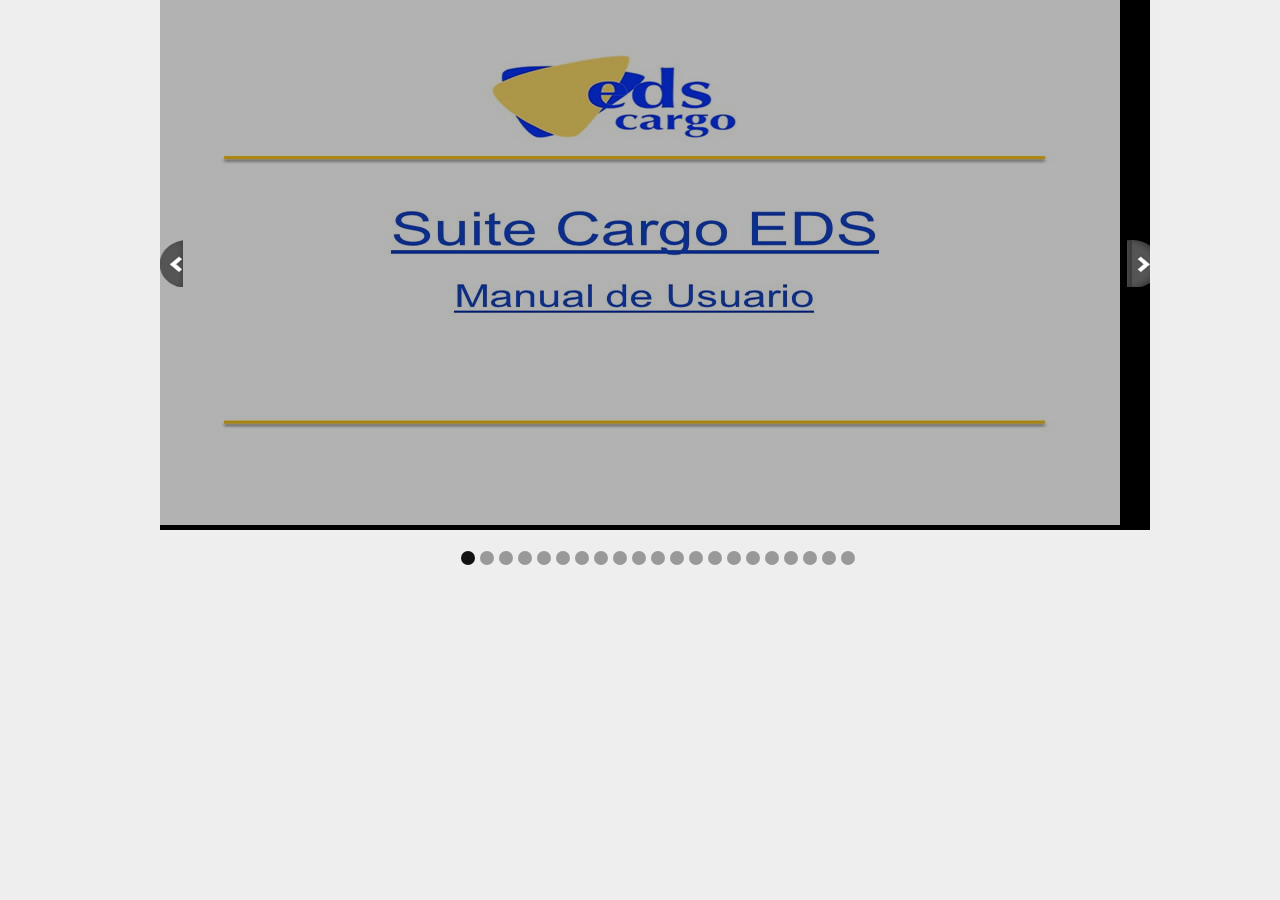
<file: Help/index.html>
﻿<!DOCTYPE html PUBLIC "-//W3C//DTD XHTML 1.0 Transitional//EN" "http://www.w3.org/TR/xhtml1/DTD/xhtml1-transitional.dtd">
<html xmlns="http://www.w3.org/1999/xhtml">
<head>
	<meta http-equiv="Content-type" content="text/html; charset=utf-8" />
	<title>Skitter - Slideshow for anytime!</title>
	<link href="css/styles.css" type="text/css" media="all" rel="stylesheet" />
	<!-- Skitter Styles -->
	<link href="css/skitter.styles.css" type="text/css" media="all" rel="stylesheet" />
	<!-- Skitter JS -->
	<script type="text/javascript" language="javascript" src="js/jquery-1.6.3.min.js"></script>
	<script type="text/javascript" language="javascript" src="js/jquery.easing.1.3.js"></script>	
    <script type="text/javascript" language="javascript" src="js/jquery.skitter.min.js"></script>

	<!-- Init Skitter -->
	<script type="text/javascript" language="javascript">
		$(document).ready(function() {
		    $('.box_skitter_large').skitter({
				theme: 'round',
				numbers_align: 'center',
				progressbar: false, 
				dots: true, 
				preview: false
			});
		});
	</script>
</head>
<body>
	<div id="page">
		<div id="content">
			<div class="border_box">
				<div class="box_skitter box_skitter_large" >
					<ul>
						<li><a href="#block"><img src="images/Diapositiva1.JPG" class="block" /></a></li>
						<li><a href="#block"><img src="images/Diapositiva2.JPG" class="block" /></a></li>
						<li><a href="#block"><img src="images/Diapositiva3.JPG" class="block" /></a></li>
						<li><a href="#block"><img src="images/Diapositiva4.JPG" class="block" /></a></li>
						<li><a href="#block"><img src="images/Diapositiva5.JPG" class="block" /></a></li>
						<li><a href="#block"><img src="images/Diapositiva6.JPG" class="block" /></a></li>
						<li><a href="#block"><img src="images/Diapositiva7.JPG" class="block" /></a></li>
						<li><a href="#block"><img src="images/Diapositiva8.JPG" class="block" /></a></li>
						<li><a href="#block"><img src="images/Diapositiva9.JPG" class="block" /></a></li>
						<li><a href="#block"><img src="images/Diapositiva10.JPG" class="block" /></a></li>
						<li><a href="#block"><img src="images/Diapositiva11.JPG" class="block" /></a></li>
						<li><a href="#block"><img src="images/Diapositiva12.JPG" class="block" /></a></li>
						<li><a href="#block"><img src="images/Diapositiva13.JPG" class="block" /></a></li>
						<li><a href="#block"><img src="images/Diapositiva14.JPG" class="block" /></a></li>						
						<li><a href="#block"><img src="images/Diapositiva15.JPG" class="block" /></a></li>
						<li><a href="#block"><img src="images/Diapositiva16.JPG" class="block" /></a></li>
						<li><a href="#block"><img src="images/Diapositiva17.JPG" class="block" /></a></li>
						<li><a href="#block"><img src="images/Diapositiva18.JPG" class="block" /></a></li>
						<li><a href="#block"><img src="images/Diapositiva19.JPG" class="block" /></a></li>
						<li><a href="#block"><img src="images/Diapositiva20.JPG" class="block" /></a></li>
						<li><a href="#block"><img src="images/Diapositiva21.JPG" class="block" /></a></li>	

					</ul>
				</div>
			</div>
		</div>
	</div>
</body>
</html>
</file>
<file: Help/css/styles.css>
* { margin:0; padding: 0; list-style: none; }
body { font-family: Arial,Tahoma; color:#333; background: #eee; }

#page { margin: 0 auto; width: 960px; height: 525px; background: #FFF; padding:0px; margin-top: 0px; margin-bottom: 0px; border: 0px; box-shadow: #fff 0px 0px 0px; }
#page h1 { font-weight: normal; font-size: 32px; letter-spacing: -2px; margin:0 0 20px 0; border-bottom: 0px solid #ddd; padding:0 0 10px 0; }
#page h2 { font-weight: bold; font-size: 22px; letter-spacing: -1px; font-style: italic; margin:40px 0 0 0; }
#page h3 { float: right; }
#page h3 a { font-weight: normal; font-size: 16px; color:#004499; }
#page h3 a:hover { color:#333; }
</file>
<file: Help/css/skitter.styles.css>
/* =Skitter styles
----------------------------------------------- */
.box_skitter {
	position: relative;
	width: 990px;
	height: 530px;
	background: #000;
}

.box_skitter img {
	max-width: none;
} /* Tip for stildv */
.box_skitter ul {
	display: none;
}

.box_skitter .container_skitter {
	overflow: hidden;
	position: relative;
}

.box_skitter .image {
	overflow: hidden;
}

.box_skitter .image img {
	display: none;
}

/* =Box clone
-------------------------------------------------------------- */
.box_skitter .box_clone {
	position: absolute;
	top: 0;
	left: 0;
	width: 100px;
	overflow: hidden;
	display: none;
	z-index: 20;
}

.box_skitter .box_clone img {
	position: absolute;
	top: 0;
	left: 0;
	z-index: 20;
}

/* =Navigation
-------------------------------------------------------------- */
.box_skitter .prev_button {
	position: absolute;
	top: 50%;
	left: 35px;
	z-index: 152;
	width: 42px;
	height: 42px;
	overflow: hidden;
	text-indent: -9999em;
	margin-top: -25px;
	-webkit-transition: all 0.2s;
	-moz-transition: all 0.2s;
	transition: all 0.2s;
}

.box_skitter .next_button {
	position: absolute;
	top: 50%;
	right: 35px;
	z-index: 152;
	width: 42px;
	height: 42px;
	overflow: hidden;
	text-indent: -9999em;
	margin-top: -25px;
	-webkit-transition: all 0.2s;
	-moz-transition: all 0.2s;
	transition: all 0.2s;
}

.box_skitter .prev_button:hover, .box_skitter .next_button:hover {
	opacity: 0.5 !important;
}

/* =Numbers
-------------------------------------------------------------- */
.box_skitter .info_slide {
	position: absolute;
	top: 15px;
	left: 15px;
	z-index: 100;
	background: #000;
	color: #fff;
	font: bold 11px arial;
	padding: 5px 0 5px 5px;
	-moz-border-radius: 5px;
	-webkit-border-radius: 5px;
	border-radius: 5px;
	opacity: 0.75;
}

.box_skitter .info_slide .image_number {
	background: #333;
	float: left;
	padding: 2px 10px;
	margin: 0 5px 0 0;
	cursor: pointer;
	-moz-border-radius: 2px;
	-webkit-border-radius: 2px;
	border-radius: 2px;
	-webkit-transition: all 0.2s;
	-moz-transition: all 0.2s;
	transition: all 0.2s;
}

.box_skitter .info_slide .image_number:hover {
	background: #000;
}

.box_skitter .info_slide .image_number_select, .box_skitter .info_slide .image_number_select:hover {
	background: #cc3333;
	float: left;
	padding: 2px 10px;
	margin: 0 5px 0 0;
}

/* =Thumbs
	Change width and height to customization dimension thumb
-------------------------------------------------------------- */
.box_skitter .container_thumbs {
	position: relative;
	overflow: hidden;
	height: 50px;
}

.box_skitter .info_slide_thumb {
	height: 50px;
	-moz-border-radius: 0;
	-webkit-border-radius: 0;
	border-radius: 0;
	overflow: hidden;
	top: auto;
	top: 0;
	left: 0;
	padding: 0 !important;
	opacity: 1.0;
}

.box_skitter .info_slide_thumb .image_number {
	overflow: hidden;
	width: 100px;
	height: 50px;
	position: relative;
	margin: 0 !important;
	padding: 0 !important;
	-moz-border-radius: 0 !important;
	-webkit-border-radius: 0 !important;
	border-radius: 0 !important;
}

.box_skitter .info_slide_thumb .image_number img {
	position: absolute;
	top: -30px;
	left: -30px;
	height: 100px;
}

.box_skitter .box_scroll_thumbs {
	padding: 0;
}

.box_skitter .box_scroll_thumbs .scroll_thumbs {
	position: absolute;
	bottom: 60px;
	left: 50px;
	background: #ccc;
	background: -moz-linear-gradient(-90deg, #555, #fff);
	background: -webkit-gradient(linear, left top, left bottom, from(#555), to(#fff));
	width: 200px;
	height: 10px;
	overflow: hidden;
	text-indent: -9999em;
	z-index: 101;
	cursor: pointer;
	border: 0px solid #333;
}

/* =Dots
-------------------------------------------------------------- */
.box_skitter .info_slide_dots {
	position: absolute;
	bottom: -40px;
	z-index: 151;
	padding: 5px 0 5px 5px;
	-moz-border-radius: 50px;
	-webkit-border-radius: 50px;
	border-radius: 50px;
}

.box_skitter .info_slide_dots .image_number {
	background: #333;
	float: left;
	margin: 0 5px 0 0;
	cursor: pointer;
	-moz-border-radius: 50px;
	-webkit-border-radius: 50px;
	border-radius: 50px;
	width: 18px;
	height: 18px;
	text-indent: -9999em;
	overflow: hidden;
	-webkit-transition: all 0.2s;
	-moz-transition: all 0.2s;
	transition: all 0.2s;
}

.box_skitter .info_slide_dots .image_number:hover {
	background: #000;
}

.box_skitter .info_slide_dots .image_number_select, .box_skitter .info_slide_dots .image_number_select:hover {
	background: #cc3333;
	float: left;
	margin: 0 5px 0 0;
}

/* =Loading
-------------------------------------------------------------- */
.loading {
	position: absolute;
	top: 50%;
	right: 50%;
	z-index: 10000;
	margin: -16px -16px;
	color: #fff;
	text-indent: -9999em;
	overflow: hidden;
	background: url(../images/ajax-loader.gif) no-repeat left top;
	width: 32px;
	height: 32px;
}

/* =Label
-------------------------------------------------------------- */
.box_skitter .label_skitter {
	z-index: 150;
	position: absolute;
	bottom: 0px;
	left: 0px;
	display: none;
}

.box_skitter .label_skitter {
	z-index: 150;
	position: absolute;
	bottom: 0px;
	left: 0px;
	color: #fff;
	display: none;
	opacity: 0.8;
	background: #000;
}

.box_skitter .label_skitter p {
	padding: 10px;
	margin: 0;
	font: normal 22px arial,tahoma;
	letter-spacing: -1px;
}

.box_skitter .progressbar {
	background: #000;
	position: absolute;
	top: 5px;
	left: 15px;
	height: 5px;
	width: 200px;
	z-index: 99;
	border-radius: 20px;
}

/* =Preview slide
-------------------------------------------------------------- */
.box_skitter .preview_slide {
	display: none;
	position: absolute;
	z-index: 152;
	bottom: 30px;
	left: -40px;
	width: 100px;
	height: 100px;
	background: #fff;
	border: 1px solid #222;
	-moz-box-shadow: rgba(0,0,0,0.7) 2px 2px 5px;
	-webkit-box-shadow: rgba(0,0,0,0.7) 2px 2px 5px;
	box-shadow: rgba(0,0,0,0.7) 2px 2px 5px;
	overflow: hidden;
}

.box_skitter .preview_slide ul {
	height: 100px !important;
	overflow: hidden !important;
	margin: 0 !important;
	list-style: none !important;
	display: block !important;
	position: absolute !important;
	top: 0;
	left: 0;
}

.box_skitter .preview_slide ul li {
	width: 100px !important;
	height: 100px !important;
	overflow: hidden !important;
	float: left !important;
	margin: 0 !important;
	padding: 0 !important;
	position: relative !important;
	display: block !important;
}

.box_skitter .preview_slide ul li img {
	position: absolute !important;
	top: 0 !important;
	left: 0 !important;
	height: 150px !important;
	width: auto !important;
}

/* =Focus
-------------------------------------------------------------- */
#overlay_skitter {
	position: absolute;
	top: 0;
	left: 0;
	width: 100%;
	z-index: 9998;
	opacity: 1;
	background: #000;
}

.box_skitter .focus_button {
	position: absolute;
	top: 50%;
	z-index: 100;
	width: 42px;
	height: 42px;
	overflow: hidden;
	text-indent: -9999em;
	margin-top: -25px;
	opacity: 0;
	-webkit-transition: all 0.2s;
	-moz-transition: all 0.2s;
	transition: all 0.2s;
}

.box_skitter .play_pause_button {
	position: absolute;
	top: 50%;
	z-index: 151;
	width: 42px;
	height: 42px;
	overflow: hidden;
	text-indent: -9999em;
	margin-top: -25px;
	opacity: 0;
	-webkit-transition: all 0.2s;
	-moz-transition: all 0.2s;
	transition: all 0.2s;
}

.box_skitter .play_pause_button.play_button {
}


.box_skitter .play_pause_button:hover {
	opacity: 0.5 !important;
}

.box_skitter .focus_button:hover {
	opacity: 0.5 !important;
}

/* =Example for dimenions
---------------------------------------------------------------------------------------------------------------------------------- */
.box_skitter_large {
	width: 990px;
	height: 530px;
}

.box_skitter_small {
	width: 200px;
	height: 100px;
}



/* =Round theme
---------------------------------------------------------------------------------------------------------------------------------- */
.skitter-round .prev_button, 
.skitter-round .next_button, 
.skitter-round .play_pause_button, 
.skitter-round .focus_button 
{
	display: block;
	background: url('../images/sprite-round.png') no-repeat;
}

.skitter-round .prev_button {
	background-position: -0px -0px;
	width: 23px;
	height: 47px;
	left: 0px;
}

.skitter-round .next_button {
	background-position: -23px -0px;
	width: 23px;
	height: 47px;
	right: 0px;
}

.skitter-round .next_button:hover, .skitter-round .prev_button:hover {
	opacity: 1;
}

.skitter-round .play_pause_button {
	background-position: -0px -70px;
	width: 47px;
	height: 23px;
	top: 24px;
	left: 24px !important;
}

.skitter-round .play_pause_button.play_button {
	background-position: -0px -47px;
	width: 47px;
	height: 23px;
	top: 24px;
}

.skitter-round .focus_button {
	background-position: -0px -93px;
	width: 47px;
	height: 23px;
	top: 24px;
	left: 82px !important;
}

.skitter-round .info_slide {
	background: transparent;
}

.skitter-round .info_slide .image_number {
	background: #999;
	box-shadow: rgba(255,255,255,0.2) 1px 1px 0;
	font-size: 12px;
	font-weight: normal;
}

.skitter-round .info_slide .image_number:hover {
	background: #333;
}

.skitter-round .info_slide .image_number_select, .skitter-round .info_slide .image_number_select:hover {
	background: #111;
}

.skitter-round .info_slide_dots .image_number {
	width: 14px;
	height: 14px;
	box-shadow: rgba(255,255,255,0.2) 1px 1px 0;
	background: #999;
}

.skitter-round .info_slide_dots .image_number:hover {
	background: #333;
}

.skitter-round .info_slide_dots .image_number_select, .skitter-round .info_slide_dots .image_number_select:hover {
	background: #111;
}

.skitter-round .progressbar {
	top: -10px;
	left: 0px;
	background: #333;
	box-shadow: rgba(255,255,255,0.3) 1px 1px 0;
}
</file>
